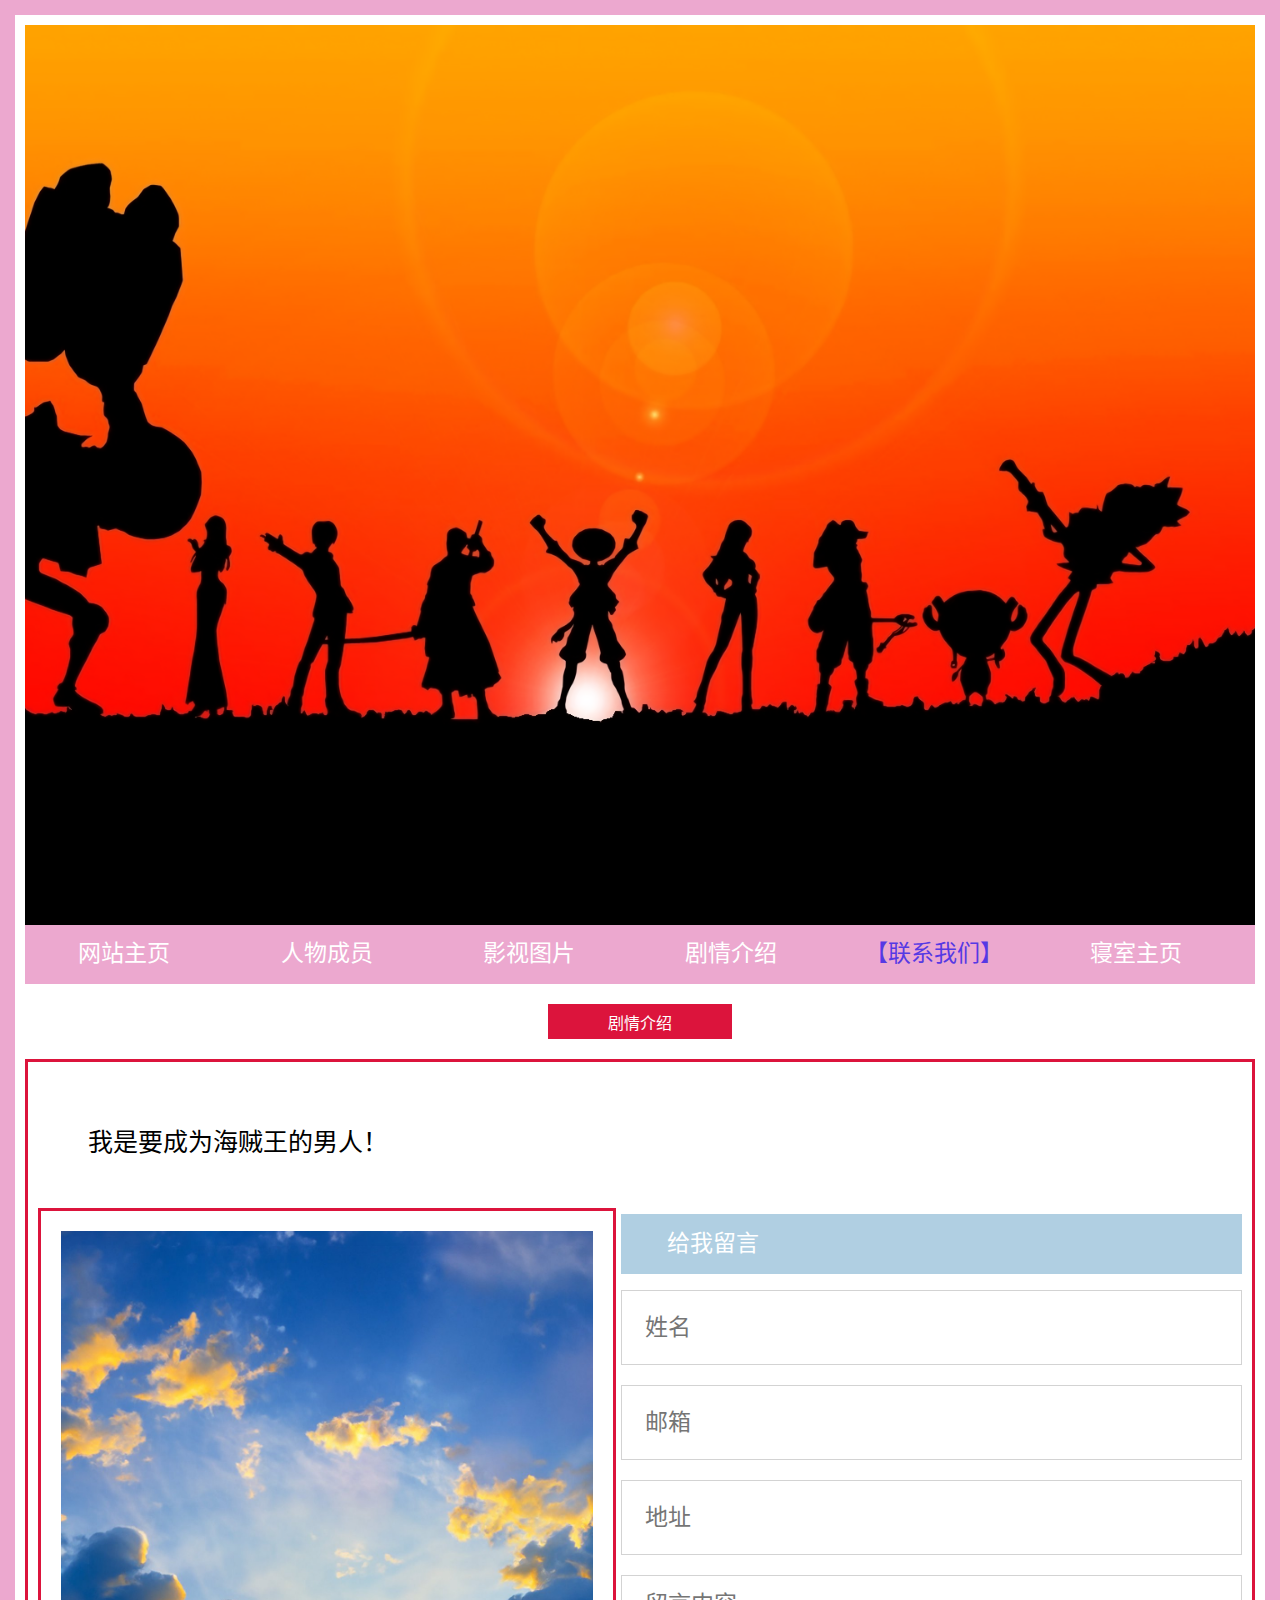
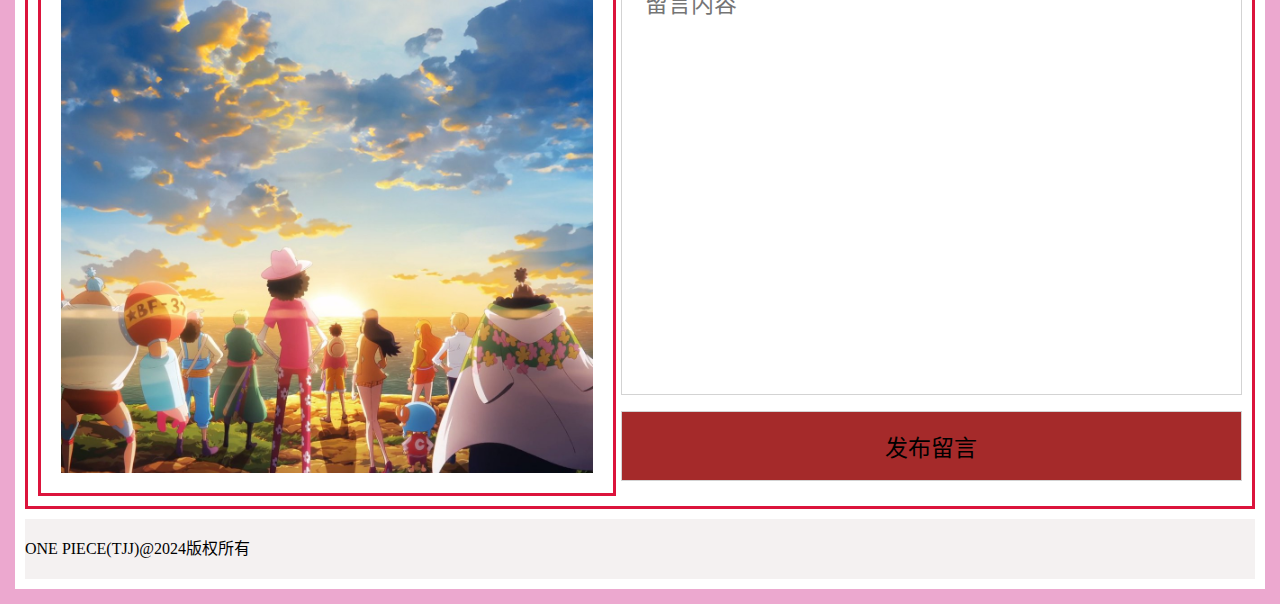
<file: web/contact us.html>
<!DOCTYPE html>
<html lang="zh-CN">
<head>
    <meta charset="UTF-8">
    <meta name="viewport" content="width=device-width, initial-scale=1.0">
    <title>ONE PIECE——联系我们</title>
    <link rel="stylesheet" href="./style.css"></link>
    
    <link rel="icon" href="../image/12.jpeg" type="image/jpeg" sizes="32x32">
    
    <style>
        .main{
            width:100%;
            height:auto;
            font-size: 25px;
            padding:10px ;
            border:3px solid crimson;
        }
        .main p{
            padding:50px;
        }
        .main .logins {
            width:100%;
            height: 888px;
            display:flex;
            justify-content: space-between;
        }
        .main .logins img{
            width: 48%;
            padding:20px;
            height: 100%;
            border:3px solid crimson;
        }
        .main .forms{
            width:51.6%;
            height: 100%;

        }
        .inputs{
            width:100%;
            height: 90%;
        }
        .inputs input, .inputs textarea{
            width: 100%;
            outline:none;
            font-size: 23px;
            text-indent:1em;
            margin:10px  0px;
            border:1px solid lightgrey;

        }
        .inputs input{
            height: 75px;
        }
        .inputs textarea{
            height:420px;
            line-height: 60px;
            resize:none;
        }
        .inputs button{
            width: 100%;
            height: 70px;
            font-size: 23px;
            border:1px solid lightgrey;
            background-color: brown;
        }
    </style>
</head>
<body>
    
    <img src="../image/21.png" alt="" class="banner">
    <!--导航栏：-->
    <div class="menus">
        <a href="index.html">网站主页</a>
        <a href="renwu.html">人物成员</a>
        <a href="photo.html">影视图片</a>
        <a href="juqing.html">剧情介绍</a>
        <a href="contact us.html"class="active">【联系我们】</a>
        <a href="https://tangbin-0524.github.io/html-home-work/">寝室主页</a>
    </div>
    <div class="card">
        剧情介绍
    </div>
    <!--主体部分：-->
    <div class="main">
        <p>
           我是要成为海贼王的男人！
        </p>

        <div class="logins">
            <img src="../image/20.jpeg" alt="">
            <div class="forms">
                <div class="title"> 给我留言 </div>
                <div class="inputs">
                    <input type="text" placeholder="姓名">
                    <input type="text" placeholder="邮箱">
                    <input type="text" placeholder="地址">
                    <textarea name="" placeholder="留言内容" id="" cols="30" rows=""10></textarea>
                    <button>发布留言</button>
                </div>
            </div>
        </div>
    </div>
   
    
    <div class="footer">
        ONE PIECE(TJJ)@2024版权所有
    </div>
</body>
</html>
</file>
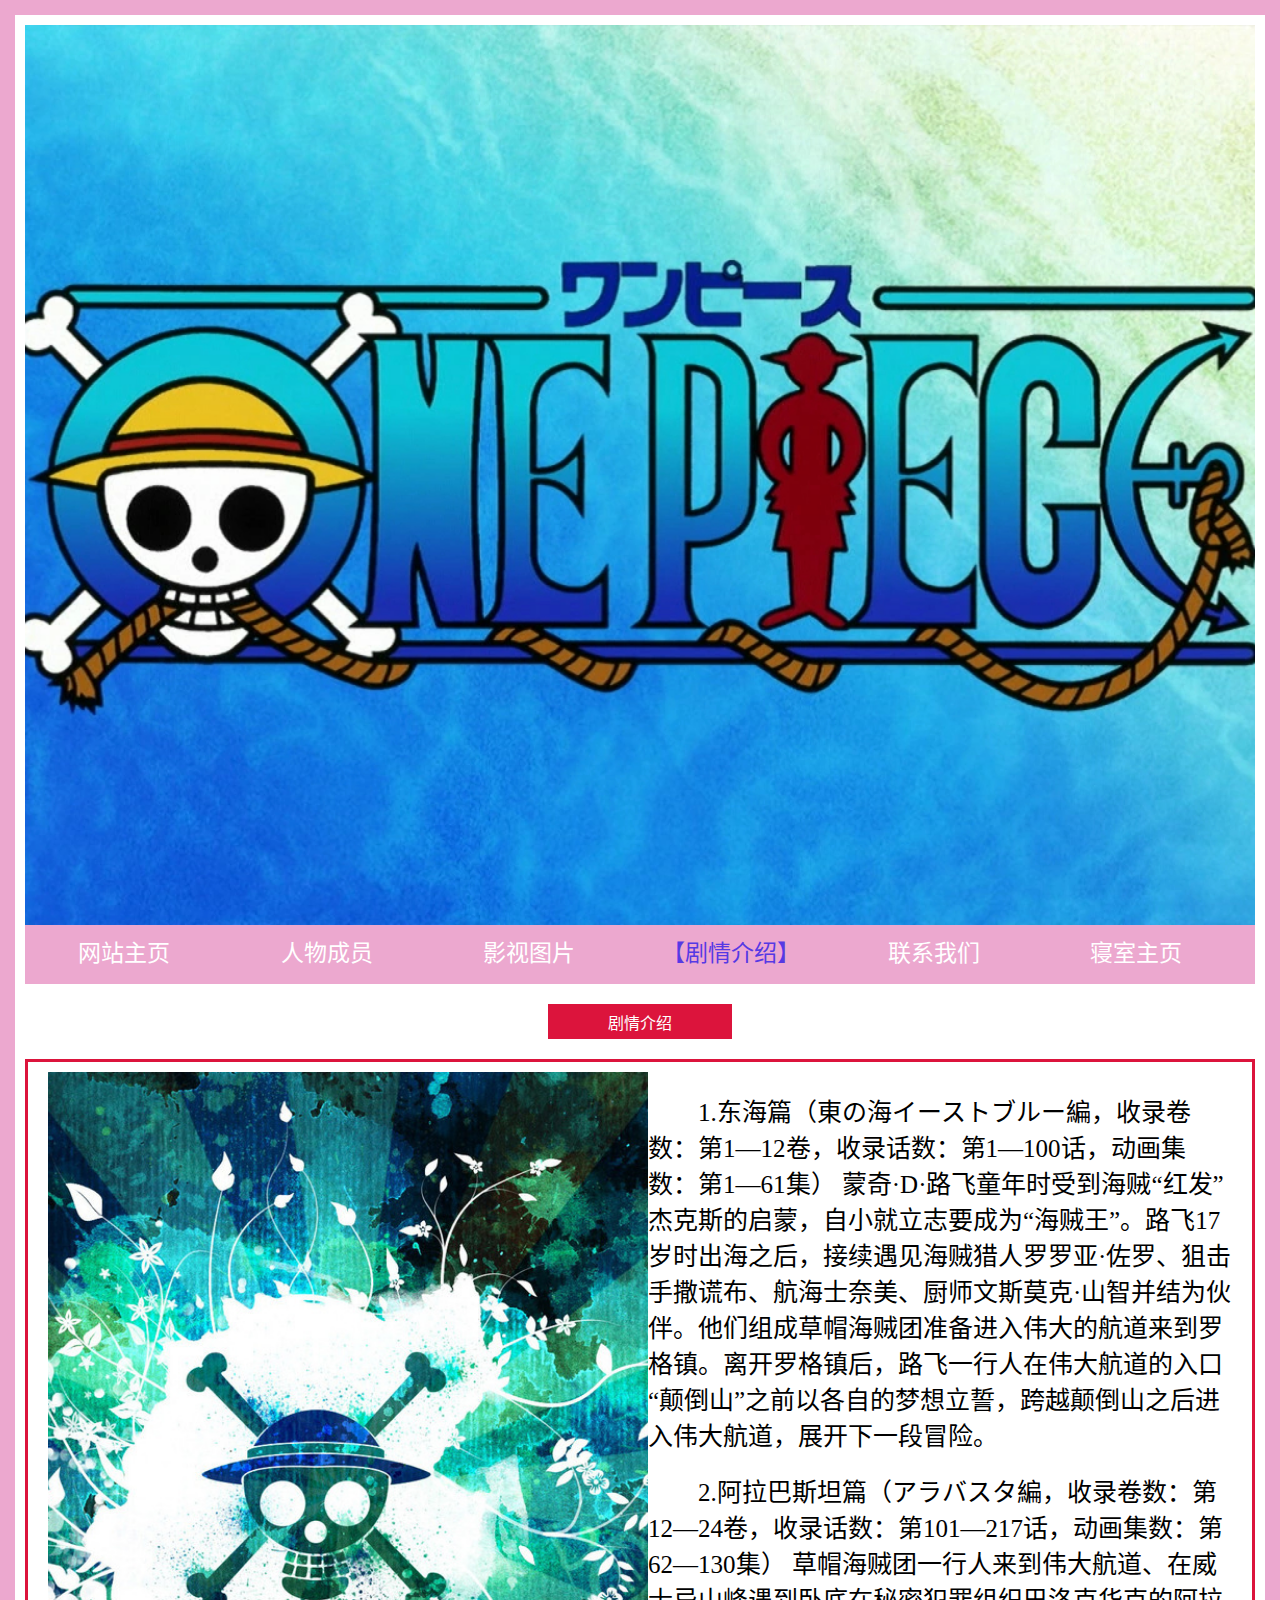
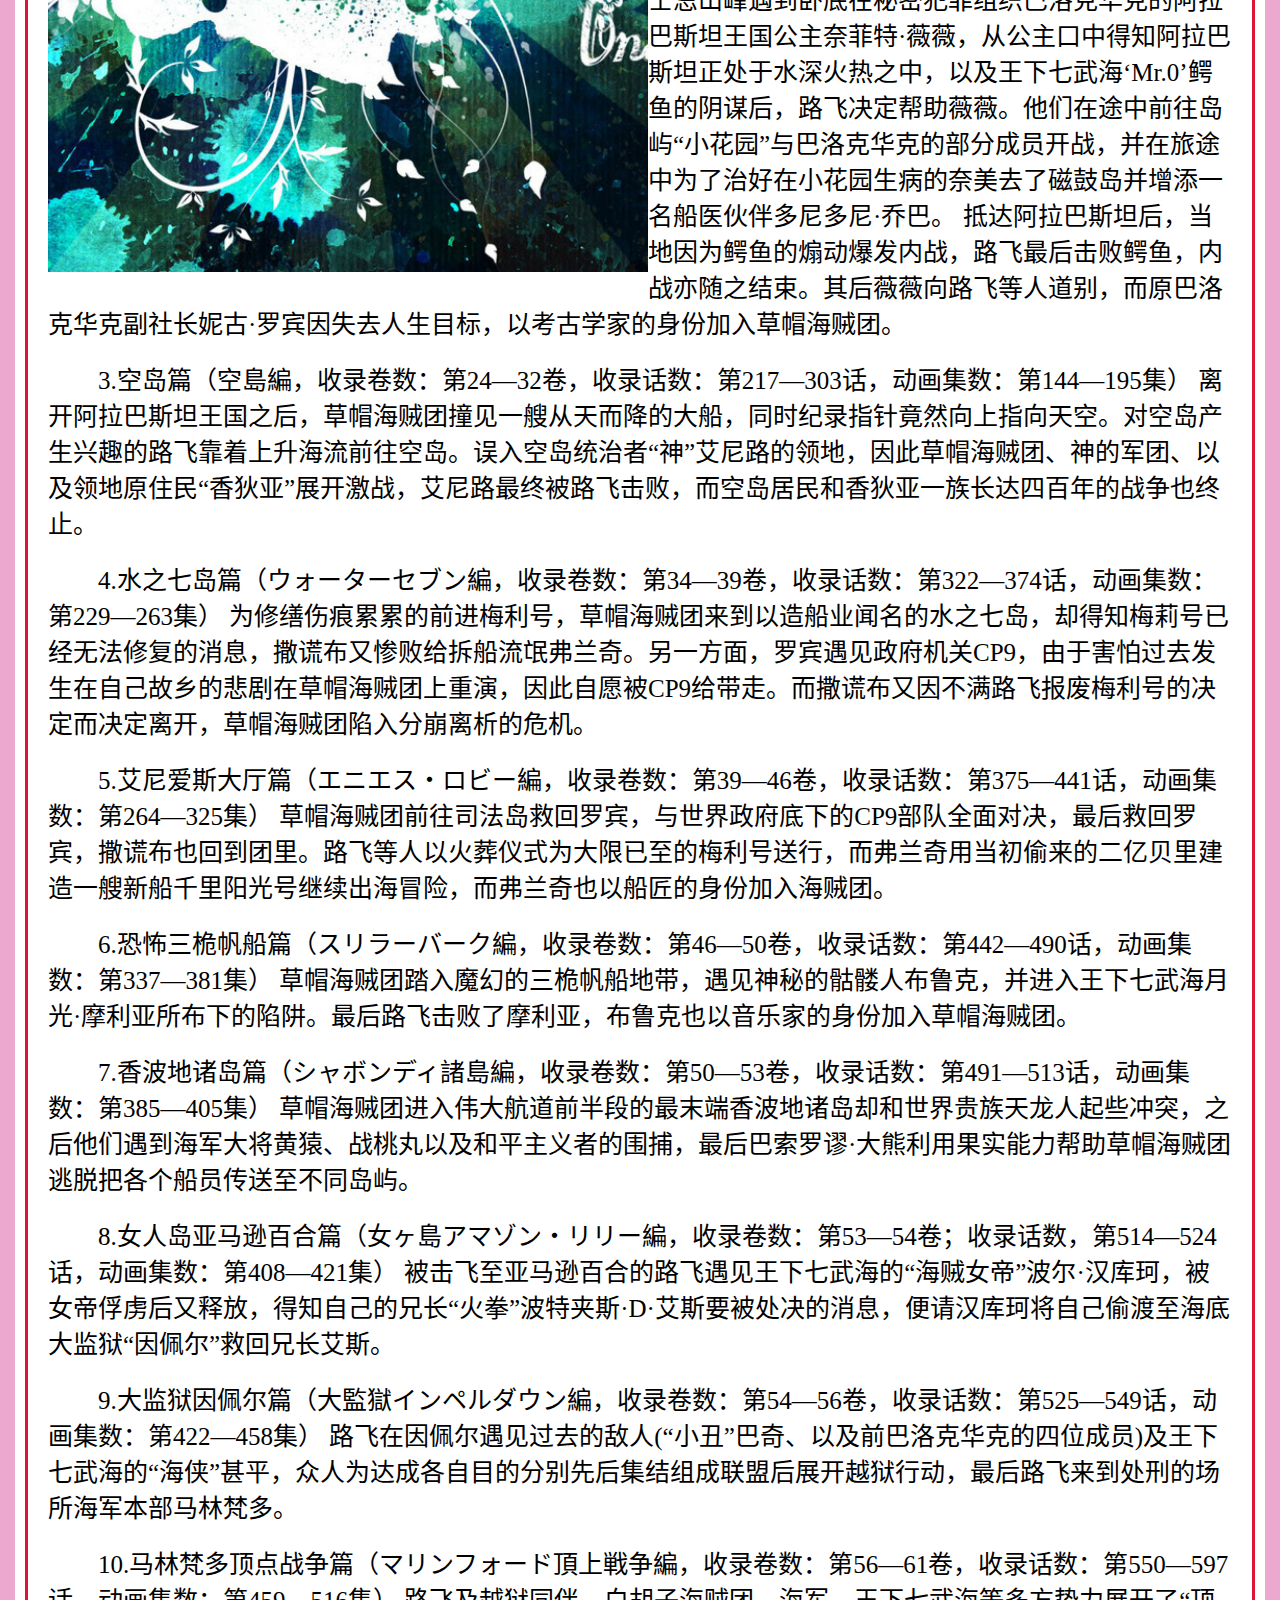
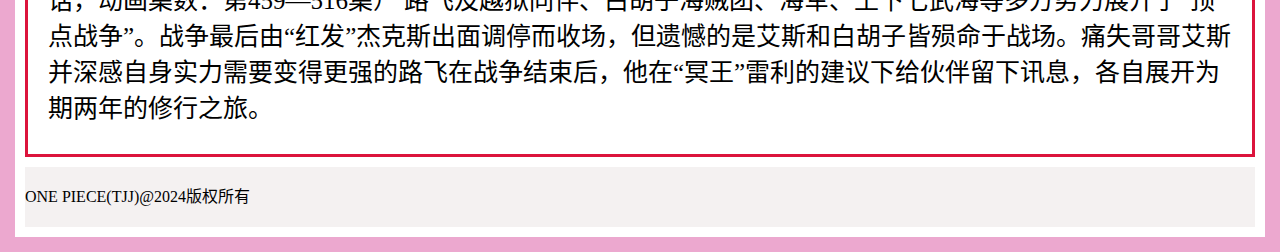
<file: web/juqing.html>
<!DOCTYPE html>
<html lang="zh-CN">
<head>
    <meta charset="UTF-8">
    <meta name="viewport" content="width=device-width, initial-scale=1.0">
    <title>ONE PIECE——剧情介绍</title>
    <link rel="stylesheet" href="./style.css"></link>
    
    <link rel="icon" href="../image/12.jpeg" type="image/jpeg" sizes="32x32">
    
    <style>
        .main{
            width:100%;
            height:auto;
            font-size: 25px;
            padding:10px 0px;
            border:3px solid crimson;
        }
        .main p{
            margin:20px;
            text-indent: 2em;
        }
        .main img{
            float:left;
            height:800px;
            width:600px;
            margin-left: 20px;
        }
    </style>
</head>
<body>
    
    <img src="../image/op3.jpg" alt="" class="banner">
    <!--导航栏：-->
    <div class="menus">
        <a href="index.html">网站主页</a>
        <a href="renwu.html">人物成员</a>
        <a href="photo.html">影视图片</a>
        <a href="juqing.html"class="active">【剧情介绍】</a>
        <a href="contact us.html">联系我们</a>
        <a href="https://tangbin-0524.github.io/html-home-work/">寝室主页</a>
    </div>
    <div class="card">
        剧情介绍
    </div>
    <!--主体部分：-->
    <div class="main">
        <img src="../image/22.jpg" alt="">
        <p>
            1.东海篇（東の海イーストブルー編，收录卷数：第1—12卷，收录话数：第1—100话，动画集数：第1—61集）
            蒙奇·D·路飞童年时受到海贼“红发”杰克斯的启蒙，自小就立志要成为“海贼王”。路飞17岁时出海之后，接续遇见海贼猎人罗罗亚·佐罗、狙击手撒谎布、航海士奈美、厨师文斯莫克·山智并结为伙伴。他们组成草帽海贼团准备进入伟大的航道来到罗格镇。离开罗格镇后，路飞一行人在伟大航道的入口“颠倒山”之前以各自的梦想立誓，跨越颠倒山之后进入伟大航道，展开下一段冒险。
        </p>
        <p>
            2.阿拉巴斯坦篇（アラバスタ編，收录卷数：第12—24卷，收录话数：第101—217话，动画集数：第62—130集）
            草帽海贼团一行人来到伟大航道、在威士忌山峰遇到卧底在秘密犯罪组织巴洛克华克的阿拉巴斯坦王国公主奈菲特·薇薇，从公主口中得知阿拉巴斯坦正处于水深火热之中，以及王下七武海‘Mr.0’鳄鱼的阴谋后，路飞决定帮助薇薇。他们在途中前往岛屿“小花园”与巴洛克华克的部分成员开战，并在旅途中为了治好在小花园生病的奈美去了磁鼓岛并增添一名船医伙伴多尼多尼·乔巴。
            抵达阿拉巴斯坦后，当地因为鳄鱼的煽动爆发内战，路飞最后击败鳄鱼，内战亦随之结束。其后薇薇向路飞等人道别，而原巴洛克华克副社长妮古·罗宾因失去人生目标，以考古学家的身份加入草帽海贼团。
        </p>
        <p>
            3.空岛篇（空島編，收录卷数：第24—32卷，收录话数：第217—303话，动画集数：第144—195集）
            离开阿拉巴斯坦王国之后，草帽海贼团撞见一艘从天而降的大船，同时纪录指针竟然向上指向天空。对空岛产生兴趣的路飞靠着上升海流前往空岛。误入空岛统治者“神”艾尼路的领地，因此草帽海贼团、神的军团、以及领地原住民“香狄亚”展开激战，艾尼路最终被路飞击败，而空岛居民和香狄亚一族长达四百年的战争也终止。
        </p>
        <p>
            4.水之七岛篇（ウォーターセブン編，收录卷数：第34—39卷，收录话数：第322—374话，动画集数：第229—263集）
            为修缮伤痕累累的前进梅利号，草帽海贼团来到以造船业闻名的水之七岛，却得知梅莉号已经无法修复的消息，撒谎布又惨败给拆船流氓弗兰奇。另一方面，罗宾遇见政府机关CP9，由于害怕过去发生在自己故乡的悲剧在草帽海贼团上重演，因此自愿被CP9给带走。而撒谎布又因不满路飞报废梅利号的决定而决定离开，草帽海贼团陷入分崩离析的危机。
        </p>
        <p>
            5.艾尼爱斯大厅篇（エニエス・ロビー編，收录卷数：第39—46卷，收录话数：第375—441话，动画集数：第264—325集）
            草帽海贼团前往司法岛救回罗宾，与世界政府底下的CP9部队全面对决，最后救回罗宾，撒谎布也回到团里。路飞等人以火葬仪式为大限已至的梅利号送行，而弗兰奇用当初偷来的二亿贝里建造一艘新船千里阳光号继续出海冒险，而弗兰奇也以船匠的身份加入海贼团。
        </p>
        <p>
            6.恐怖三桅帆船篇（スリラーバーク編，收录卷数：第46—50卷，收录话数：第442—490话，动画集数：第337—381集）
            草帽海贼团踏入魔幻的三桅帆船地带，遇见神秘的骷髅人布鲁克，并进入王下七武海月光·摩利亚所布下的陷阱。最后路飞击败了摩利亚，布鲁克也以音乐家的身份加入草帽海贼团。
        </p>
        <p>
            7.香波地诸岛篇（シャボンディ諸島編，收录卷数：第50—53卷，收录话数：第491—513话，动画集数：第385—405集）
            草帽海贼团进入伟大航道前半段的最末端香波地诸岛却和世界贵族天龙人起些冲突，之后他们遇到海军大将黄猿、战桃丸以及和平主义者的围捕，最后巴索罗谬·大熊利用果实能力帮助草帽海贼团逃脱把各个船员传送至不同岛屿。
        </p>
        <p>
            8.女人岛亚马逊百合篇（女ヶ島アマゾン・リリー編，收录卷数：第53—54卷；收录话数，第514—524话，动画集数：第408—421集）
            被击飞至亚马逊百合的路飞遇见王下七武海的“海贼女帝”波尔·汉库珂，被女帝俘虏后又释放，得知自己的兄长“火拳”波特夹斯·D·艾斯要被处决的消息，便请汉库珂将自己偷渡至海底大监狱“因佩尔”救回兄长艾斯。
        </p>
        <p>
            9.大监狱因佩尔篇（大監獄インペルダウン編，收录卷数：第54—56卷，收录话数：第525—549话，动画集数：第422—458集）
            路飞在因佩尔遇见过去的敌人(“小丑”巴奇、以及前巴洛克华克的四位成员)及王下七武海的“海侠”甚平，众人为达成各自目的分别先后集结组成联盟后展开越狱行动，最后路飞来到处刑的场所海军本部马林梵多。
        </p>
        <p>
            10.马林梵多顶点战争篇（マリンフォード頂上戦争編，收录卷数：第56—61卷，收录话数：第550—597话，动画集数：第459—516集）
            路飞及越狱同伴、白胡子海贼团、海军、王下七武海等多方势力展开了“顶点战争”。战争最后由“红发”杰克斯出面调停而收场，但遗憾的是艾斯和白胡子皆殒命于战场。痛失哥哥艾斯并深感自身实力需要变得更强的路飞在战争结束后，他在“冥王”雷利的建议下给伙伴留下讯息，各自展开为期两年的修行之旅。
        </p>
    </div>
   
    
    <div class="footer">
        ONE PIECE(TJJ)@2024版权所有
    </div>
</body>
</html>
</file>
<file: web/style.css>
*{
    padding:0;
    margin:0;
    box-sizing: border-box;
}
body{
    border:15px solid #eca8cf;
    padding:10px;
    font-family: ����;
}
img{
    object-fit: cover;
}
.banner{
    /*top:0;
    left:0;
    right:0;
    bottom:0;
    background-size: cover;
    background-position: center;*/
    width: 100%;
    height: 100vh;
}
.menus{
    width:100%;
    height:60px;
    background: #eca8cf;
    line-height: 60px;
    margin-top: -5px;
}
.menus a{
    text-decoration: none;
    font-size: 23px;
    width:calc(100%/6.2);
    display: inline-block;
    text-align: center;
    color: #fff;
}
.menus a.active{    
    color: #5639e4;
}

.title{
    width:100%;
    height:60px;
    line-height: 60px;
    background-color: rgb(176, 207, 226);
    color:white;
    font-size:23px;
    text-indent:2em;
    margin:1% 0px;
}
.card{
    width:15%;
    height: 35px;
    background-color:crimson;
    text-align:center;
    line-height:40px ;
    color:white;
    margin: 20px auto;
    
}
.footer{
    height:60px;
    background: #f4f1f1;
    margin-top: 10px;
    line-height: 60px;
}

.main img{
    width: 32%;
}
</file>
